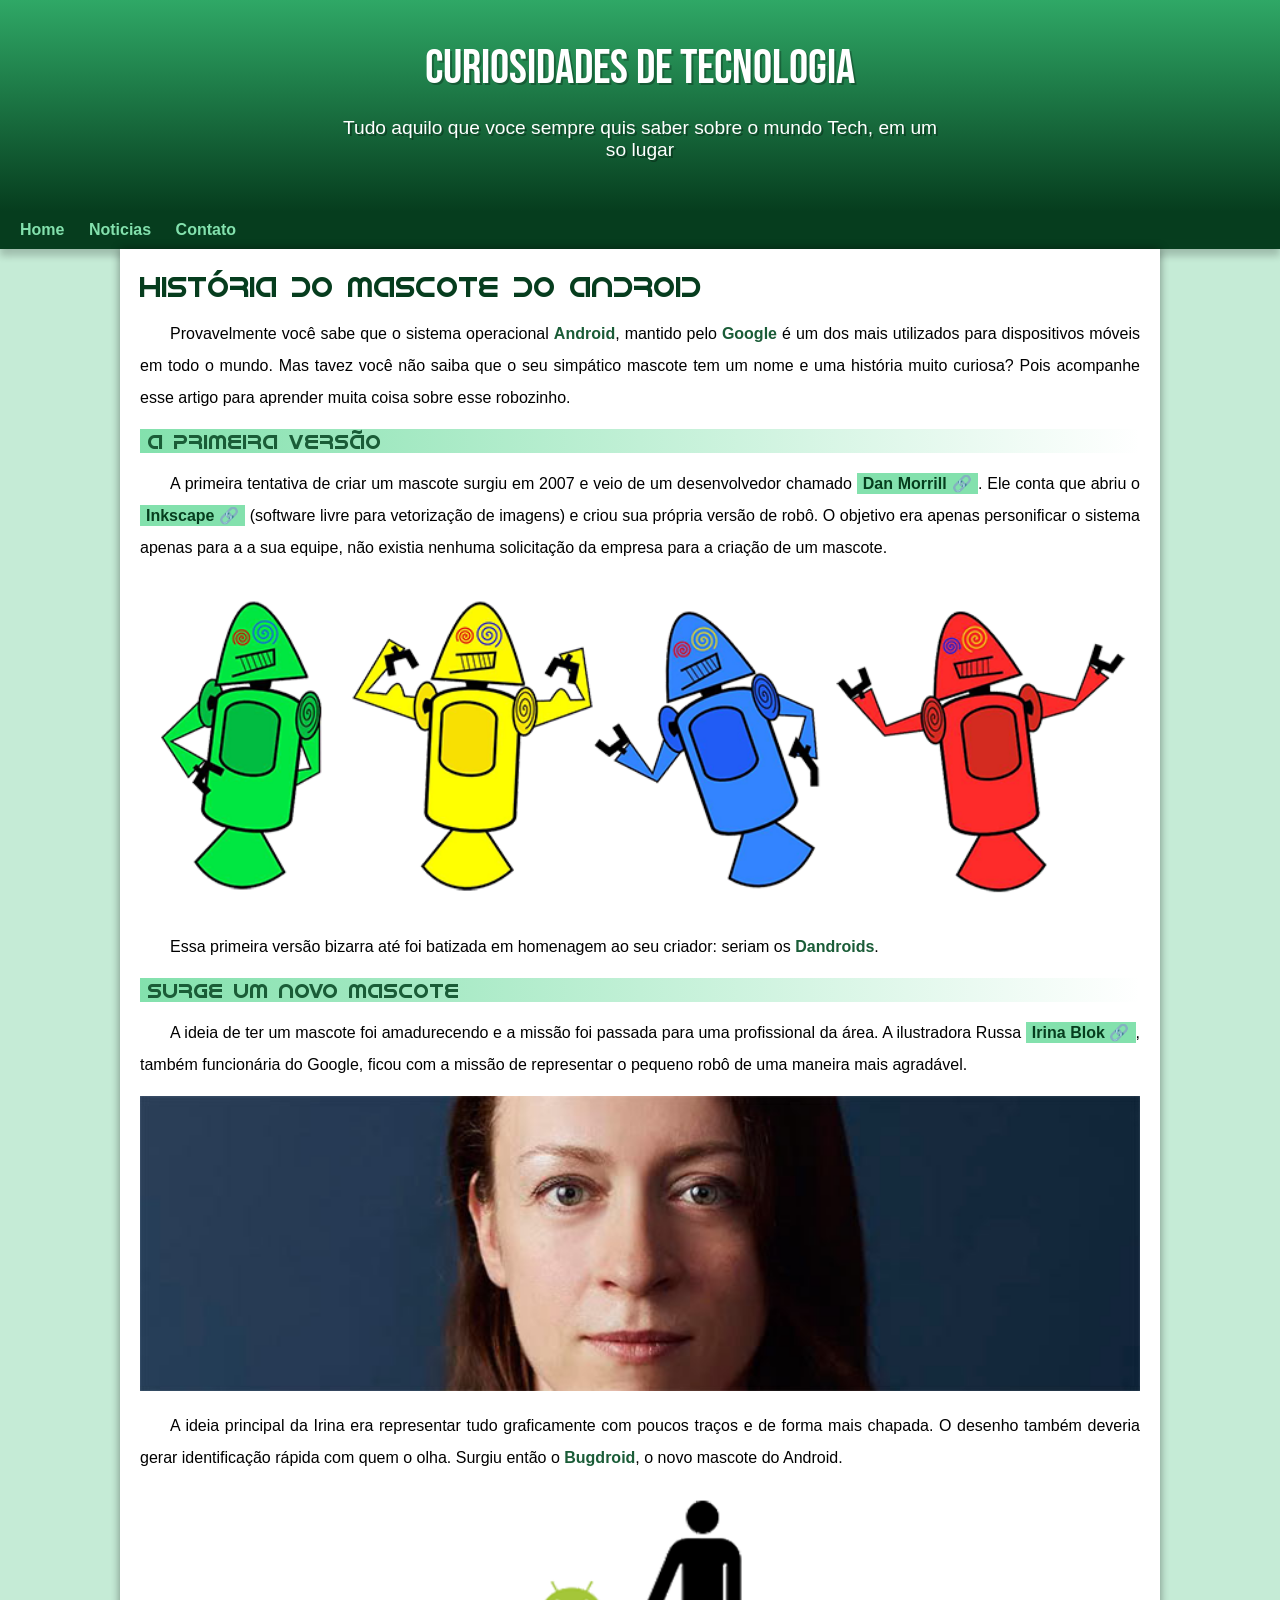
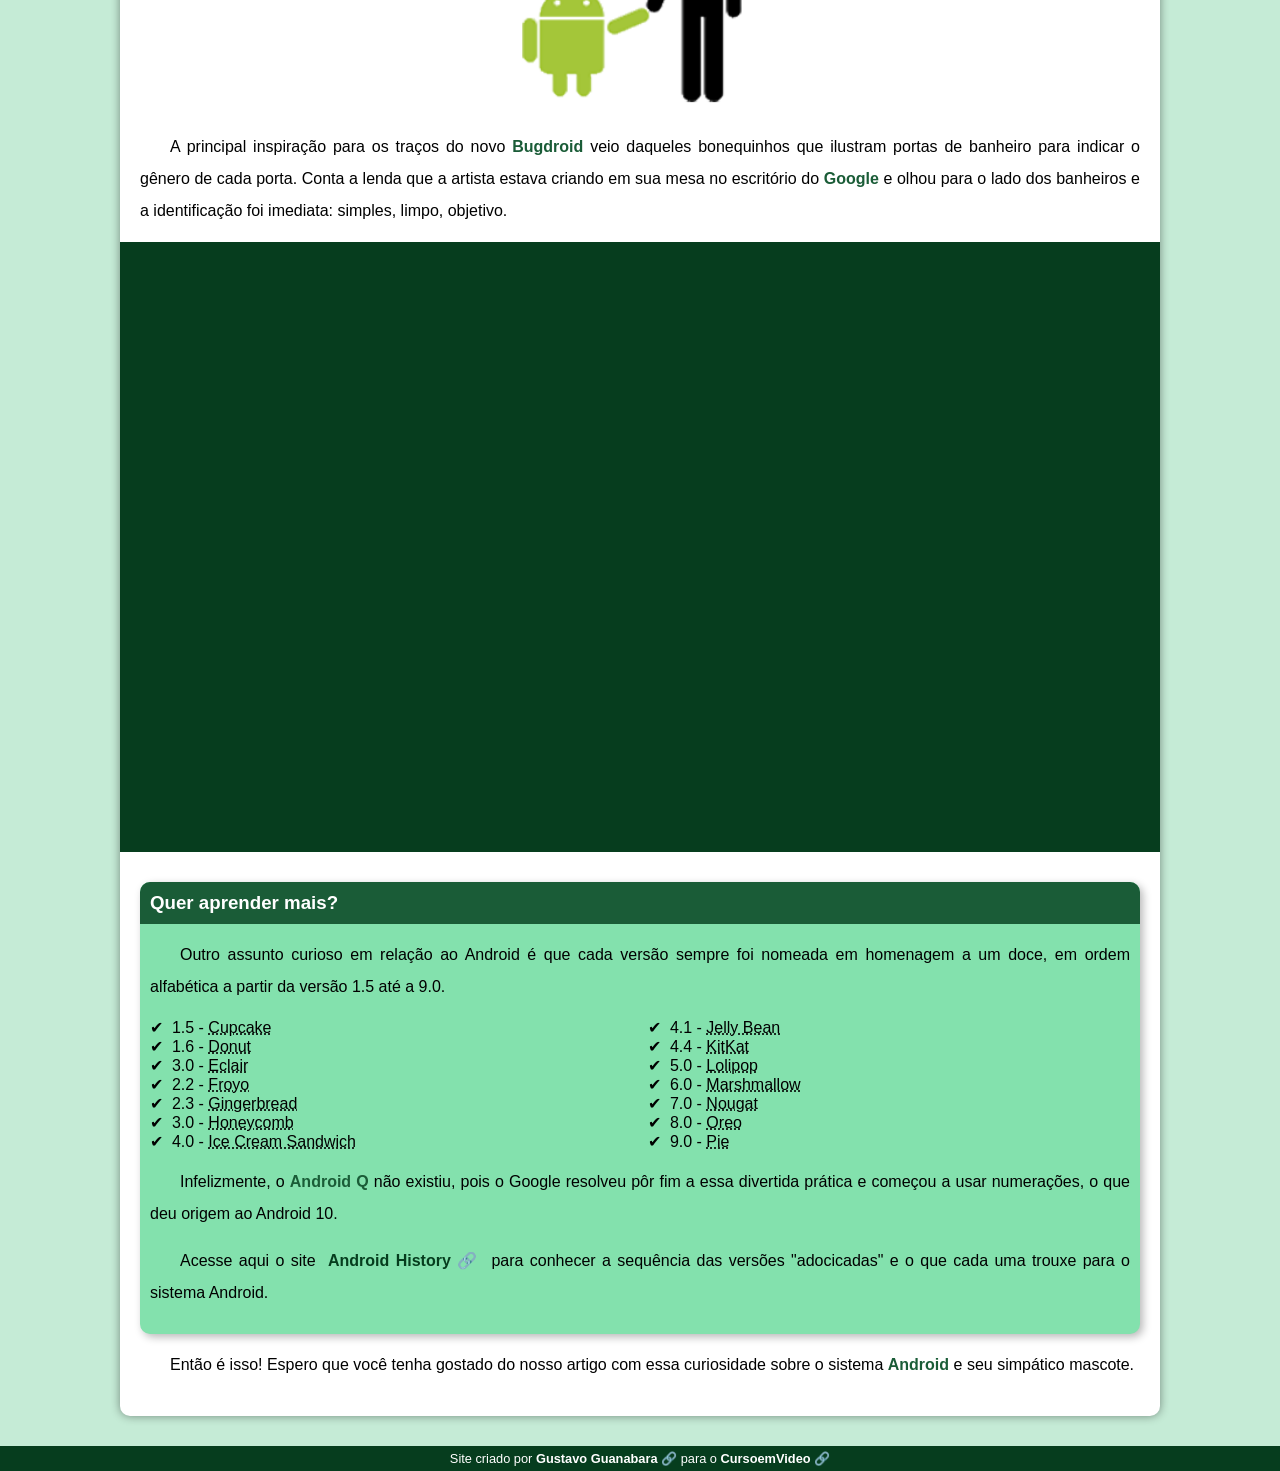
<file: index.html>
<!DOCTYPE html>
<html lang="pt-br">
<head>
    <meta charset="UTF-8">
    <meta http-equiv="X-UA-Compatible" content="IE=edge">
    <meta name="viewport" content="width=device-width, initial-scale=1.0">
    <title>Como surgiu o mascote do Android</title>
    <link rel="shortcut icon" href="imagens/favicon.ico" type="image/x-icon">
    <link rel="stylesheet" href="estilo/style.css">
    
</head>
<body>
    <header>
        <h1>Curiosidades de Tecnologia</h1>
        <p>Tudo aquilo que voce sempre quis saber sobre o mundo Tech, em um so lugar</p>
    </header>
    <nav>
        <a href="#">Home</a>
        <a href="#">Noticias</a>
        <a href="#">Contato</a>
    </nav>
    <main>
        <article>
            <h1>História do Mascote do Android</h1>

            <p>Provavelmente você sabe que o sistema operacional <strong>Android</strong>, mantido pelo <strong>Google</strong> é um dos mais utilizados para dispositivos móveis em todo o mundo. Mas tavez você não saiba que o seu simpático mascote tem um nome e uma história muito curiosa? Pois acompanhe esse artigo para aprender muita coisa sobre esse robozinho.</p>

            <h2>A primeira versão</h2>

            <p>A primeira tentativa de criar um mascote surgiu em 2007 e veio de um desenvolvedor chamado <a href="https://androidcommunity.com/dan-morrill-shows-us-the-android-mascot-that-almost-was-20130103/" target="_blank" class="externo">Dan Morrill</a>. Ele conta que abriu o <a href="https://inkscape.org/pt-br/" target="_blank" class="externo">Inkscape</a> (software livre para vetorização de imagens) e criou sua própria versão de robô. O objetivo era apenas personificar o sistema apenas para a a sua equipe, não existia nenhuma solicitação da empresa para a criação de um mascote.</p>

            <picture>
                <source media="(max-width: 670px)" srcset="imagens/dan-droids-pq.png">
                <img src="imagens/dan-droids.png" alt="Primeiro mascote do Android">
            </picture>

            <p>Essa primeira versão bizarra até foi batizada em homenagem ao seu criador: seriam os <strong>Dandroids</strong>.</p>

            <h2>Surge um novo mascote</h2>

            <p>A ideia de ter um mascote foi amadurecendo e a missão foi passada para uma profissional da área. A ilustradora Russa <a href="https://www.irinablok.com/android" target="_blank" class="externo">Irina Blok</a>, também funcionária do Google, ficou com a missão de representar o pequeno robô de uma maneira mais agradável.</p>

            <picture>
                <source media="(max-width: 670px)" srcset="imagens/irina-blok-pq.jpg">
                <img src="imagens/irina-blok.jpg" alt="Irina Blok, criadora do Bugdroid">
            </picture>

            <p>A ideia principal da Irina era representar tudo graficamente com poucos traços e de forma mais chapada. O desenho também deveria gerar identificação rápida com quem o olha. Surgiu então o <strong>Bugdroid</strong>, o novo mascote do Android.</p>

            <img src="imagens/bugdroid.png" class="pequena" alt="Bugdroid">

            <p>A principal inspiração para os traços do novo <strong>Bugdroid</strong> veio daqueles bonequinhos que ilustram portas de banheiro para indicar o gênero de cada porta. Conta a lenda que a artista estava criando em sua mesa no escritório do <strong>Google</strong> e olhou para o lado dos banheiros e a identificação foi imediata: simples, limpo, objetivo.</p>

            <div class="video">
                <iframe width="560" height="315" src="https://www.youtube.com/embed/l2UDgpLz20M" title="YouTube video player" frameborder="0" allow="accelerometer; autoplay; clipboard-write; encrypted-media; gyroscope; picture-in-picture" allowfullscreen></iframe>
            </div>
            
            <aside>
                <h3>Quer aprender mais?</h3>

                <p>Outro assunto curioso em relação ao Android é que cada versão sempre foi nomeada em homenagem a um doce, em ordem alfabética a partir da versão 1.5 até a 9.0.</p>

                <ul>
                    <li>1.5 - <abbr title="Bolo de Copo">Cupcake</abbr></li>
                    <li>1.6 - <abbr title="Rosquinha">Donut</abbr></li>
                    <li>3.0 - <abbr title="Bomba">Eclair</abbr></li>
                    <li>2.2 - <abbr title="Iogurte Congelado">Froyo</abbr></li>
                    <li>2.3 - <abbr title="Biscoito de Gengibre">Gingerbread</abbr></li>
                    <li>3.0 - <abbr title="Favo de Mel">Honeycomb</abbr></li>
                    <li>4.0 - <abbr title="Sanduíche de Sorvete">Ice Cream Sandwich</abbr></li>
                    <li>4.1 - <abbr title="Jujuba">Jelly Bean</abbr></li>
                    <LI>4.4 - <abbr title="KitKat">KitKat</abbr></LI>
                    <LI>5.0 - <abbr title="Pirulito">Lolipop</abbr></LI>
                    <li>6.0 - <abbr title="Marshmallow">Marshmallow</abbr></li>
                    <li>7.0 - <abbr title="Torrone">Nougat</abbr></li>
                    <li>8.0 - <abbr title="Oreo">Oreo</abbr></li>
                    <li>9.0 - <abbr title="Torta">Pie</abbr></li>
                </ul>

                <p>Infelizmente, o <strong>Android Q</strong> não existiu, pois o Google resolveu pôr fim a essa divertida prática e começou a usar numerações, o que deu origem ao Android 10.</p>

                <p>Acesse aqui o site <a href="https://www.android.com/intl/en_uk/history/#/donut" target="_blank" class="externo">Android History</a> para conhecer a sequência das versões "adocicadas" e o que cada uma trouxe para o sistema Android.</p>
            </aside>


            <p>Então é isso! Espero que você tenha gostado do nosso artigo com essa curiosidade sobre o sistema <strong>Android</strong> e seu simpático mascote.</p>
        </article>
    </main>
    <footer>
        <p>Site criado por <a href="https://gustavoguanabara.github.io/" target="_blank" class="externo">Gustavo Guanabara</a> para o <a href="https://www.youtube.com/cursoemvideo" target="_blank" class="externo">CursoemVideo</a></p>
    </footer>
</body>
</html>
</file>
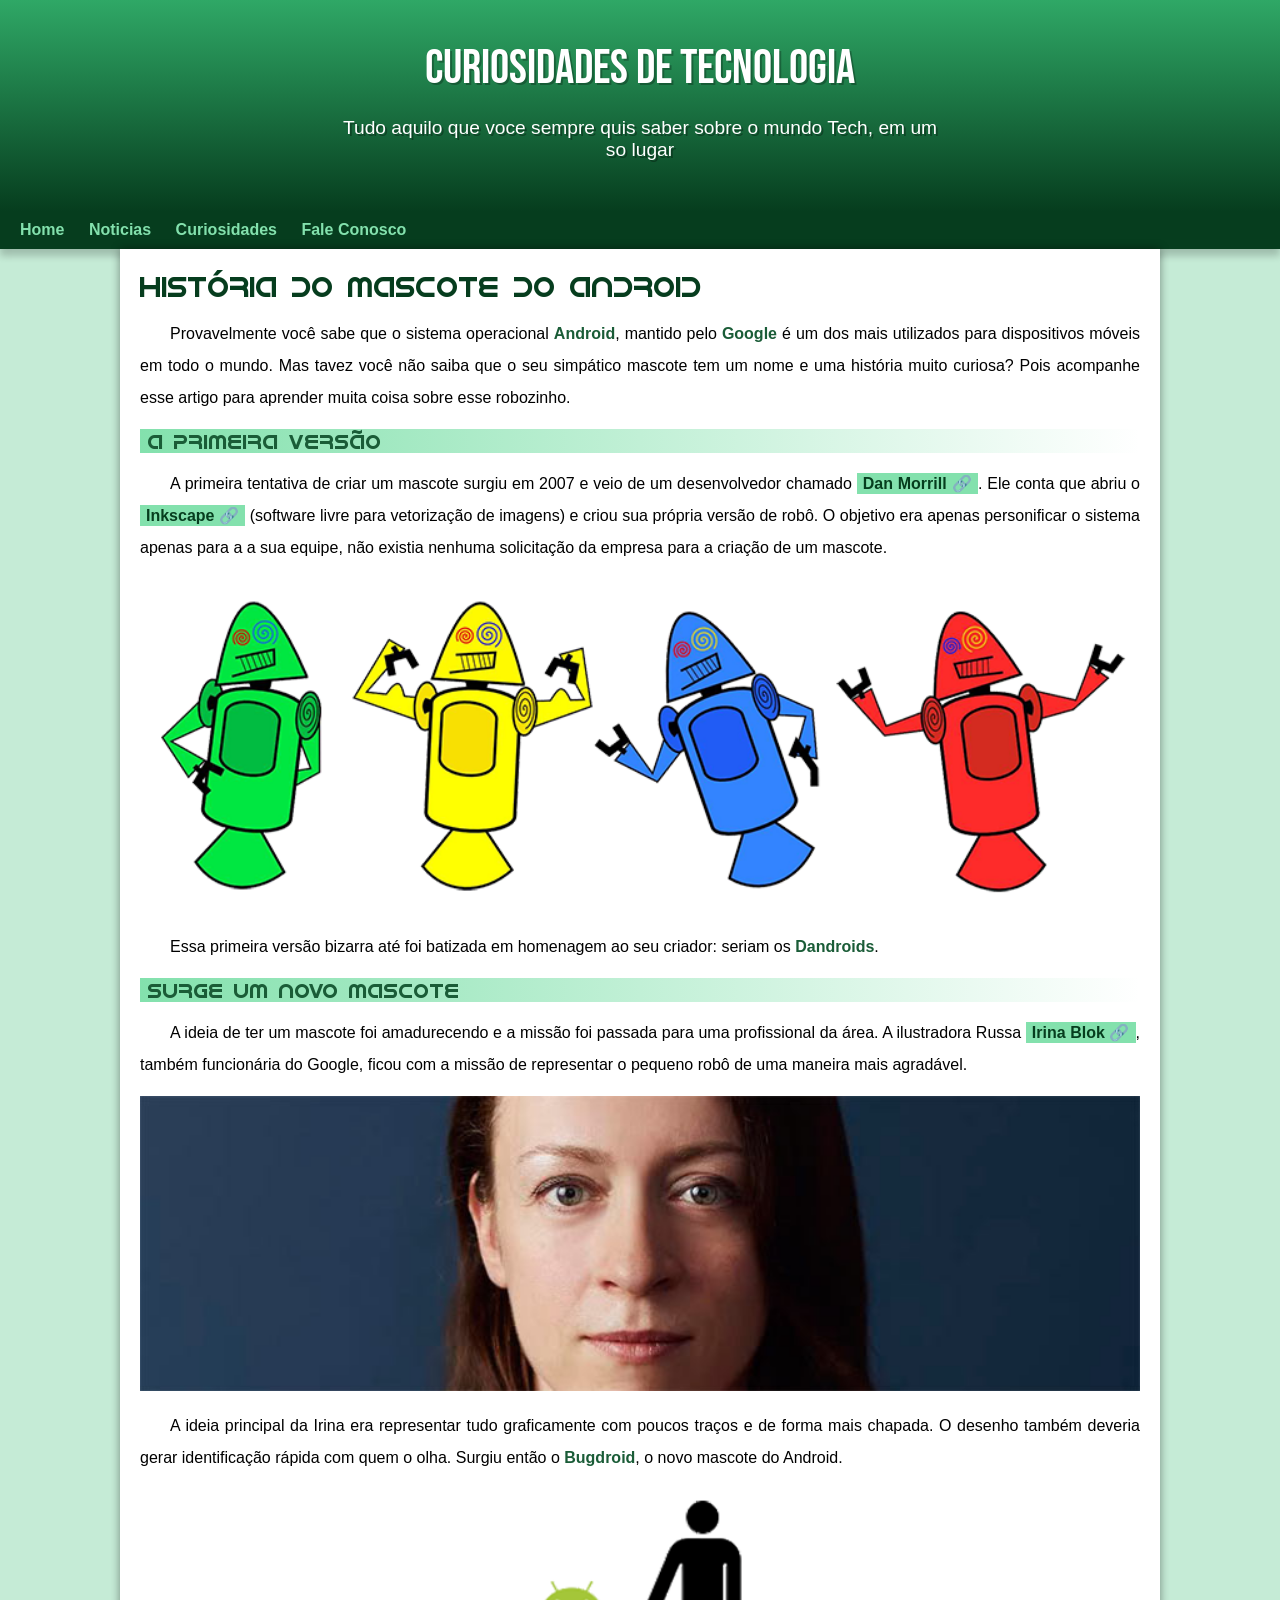
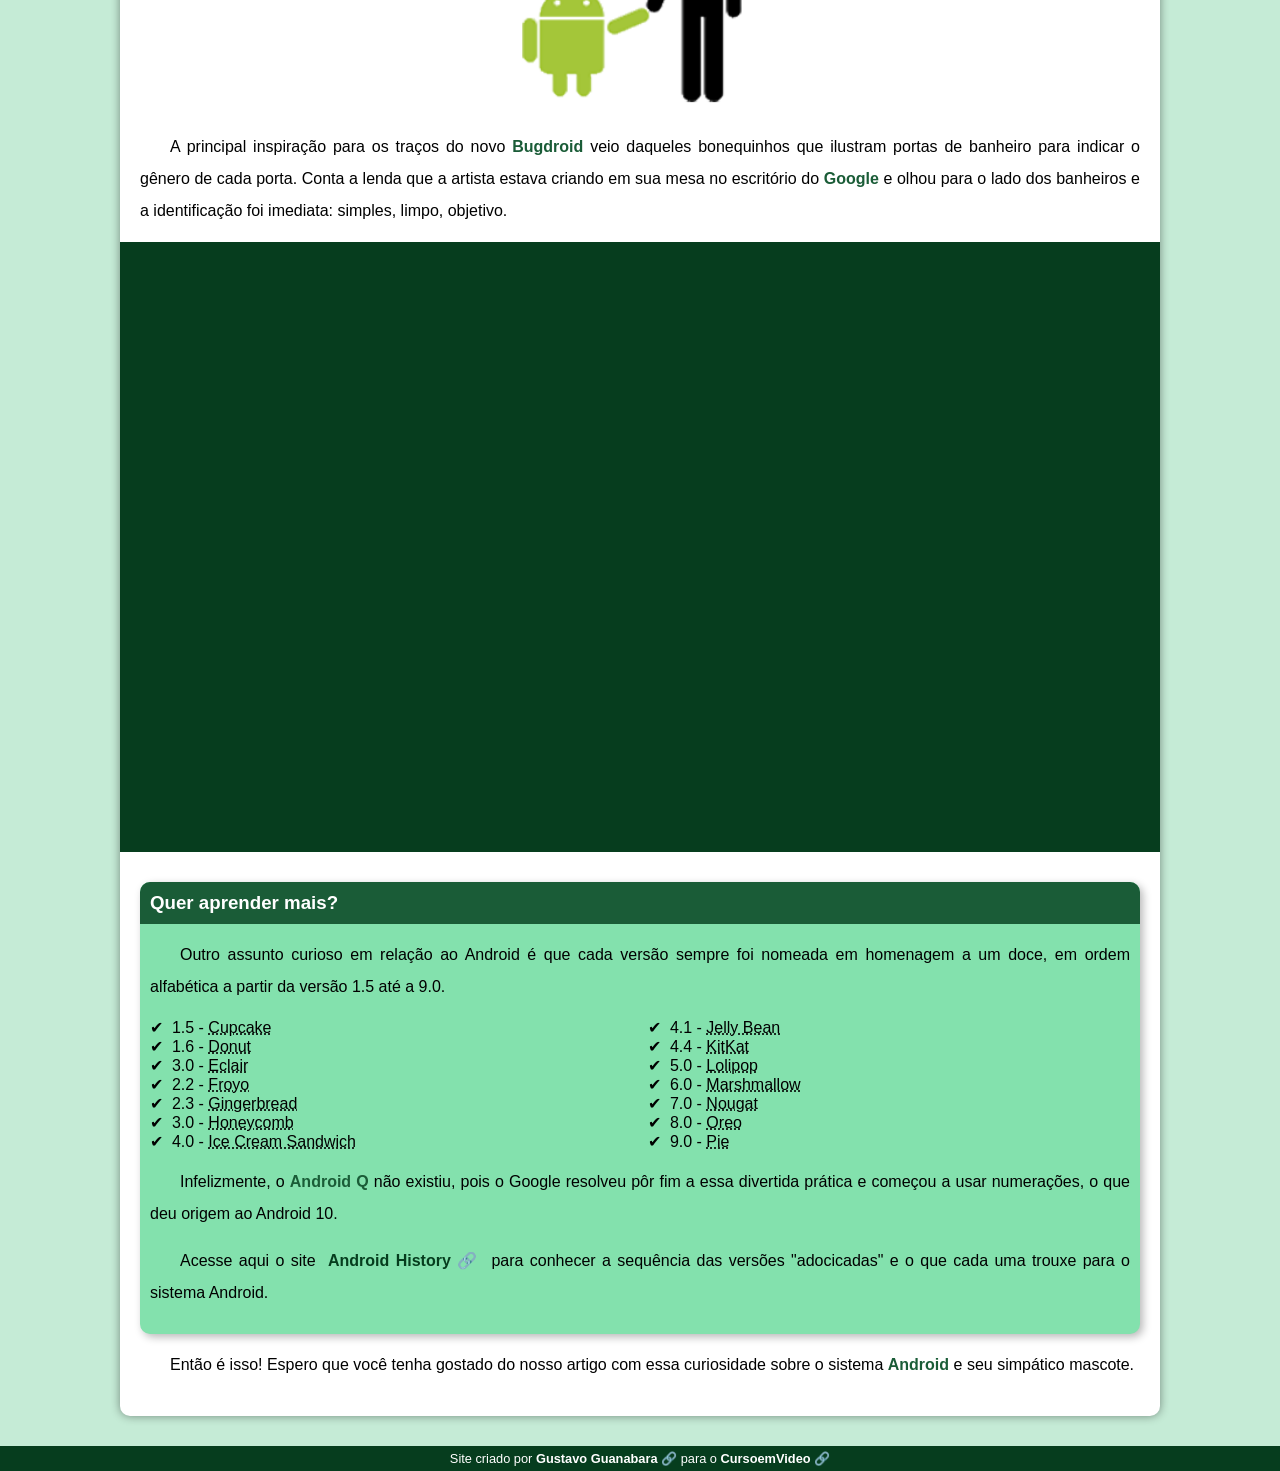
<file: android.html>
<!DOCTYPE html>
<html lang="pt-br">
<head>
    <meta charset="UTF-8">
    <meta http-equiv="X-UA-Compatible" content="IE=edge">
    <meta name="viewport" content="width=device-width, initial-scale=1.0">
    <title>Como surgiu o mascote do Android</title>
    <link rel="shortcut icon" href="imagens/favicon.ico" type="image/x-icon">
    <link rel="stylesheet" href="estilo/style.css">
    
</head>
<body>
    <header>
        <h1>Curiosidades de Tecnologia</h1>
        <p>Tudo aquilo que voce sempre quis saber sobre o mundo Tech, em um so lugar</p>
    </header>
    <nav>
        <a href="#">Home</a>
        <a href="#">Noticias</a>
        <a href="#">Curiosidades</a>
        <a href="#">Fale Conosco</a>
    </nav>
    <main>
        <article>
            <h1>História do Mascote do Android</h1>

            <p>Provavelmente você sabe que o sistema operacional <strong>Android</strong>, mantido pelo <strong>Google</strong> é um dos mais utilizados para dispositivos móveis em todo o mundo. Mas tavez você não saiba que o seu simpático mascote tem um nome e uma história muito curiosa? Pois acompanhe esse artigo para aprender muita coisa sobre esse robozinho.</p>

            <h2>A primeira versão</h2>

            <p>A primeira tentativa de criar um mascote surgiu em 2007 e veio de um desenvolvedor chamado <a href="https://androidcommunity.com/dan-morrill-shows-us-the-android-mascot-that-almost-was-20130103/" target="_blank" class="externo">Dan Morrill</a>. Ele conta que abriu o <a href="https://inkscape.org/pt-br/" target="_blank" class="externo">Inkscape</a> (software livre para vetorização de imagens) e criou sua própria versão de robô. O objetivo era apenas personificar o sistema apenas para a a sua equipe, não existia nenhuma solicitação da empresa para a criação de um mascote.</p>

            <picture>
                <source media="(max-width: 670px)" srcset="imagens/dan-droids-pq.png">
                <img src="imagens/dan-droids.png" alt="Primeiro mascote do Android">
            </picture>

            <p>Essa primeira versão bizarra até foi batizada em homenagem ao seu criador: seriam os <strong>Dandroids</strong>.</p>

            <h2>Surge um novo mascote</h2>

            <p>A ideia de ter um mascote foi amadurecendo e a missão foi passada para uma profissional da área. A ilustradora Russa <a href="https://www.irinablok.com/android" target="_blank" class="externo">Irina Blok</a>, também funcionária do Google, ficou com a missão de representar o pequeno robô de uma maneira mais agradável.</p>

            <picture>
                <source media="(max-width: 670px)" srcset="imagens/irina-blok-pq.jpg">
                <img src="imagens/irina-blok.jpg" alt="Irina Blok, criadora do Bugdroid">
            </picture>

            <p>A ideia principal da Irina era representar tudo graficamente com poucos traços e de forma mais chapada. O desenho também deveria gerar identificação rápida com quem o olha. Surgiu então o <strong>Bugdroid</strong>, o novo mascote do Android.</p>

            <img src="imagens/bugdroid.png" class="pequena" alt="Bugdroid">

            <p>A principal inspiração para os traços do novo <strong>Bugdroid</strong> veio daqueles bonequinhos que ilustram portas de banheiro para indicar o gênero de cada porta. Conta a lenda que a artista estava criando em sua mesa no escritório do <strong>Google</strong> e olhou para o lado dos banheiros e a identificação foi imediata: simples, limpo, objetivo.</p>

            <div class="video">
                <iframe width="560" height="315" src="https://www.youtube.com/embed/l2UDgpLz20M" title="YouTube video player" frameborder="0" allow="accelerometer; autoplay; clipboard-write; encrypted-media; gyroscope; picture-in-picture" allowfullscreen></iframe>
            </div>
            
            <aside>
                <h3>Quer aprender mais?</h3>

                <p>Outro assunto curioso em relação ao Android é que cada versão sempre foi nomeada em homenagem a um doce, em ordem alfabética a partir da versão 1.5 até a 9.0.</p>

                <ul>
                    <li>1.5 - <abbr title="Bolo de Copo">Cupcake</abbr></li>
                    <li>1.6 - <abbr title="Rosquinha">Donut</abbr></li>
                    <li>3.0 - <abbr title="Bomba">Eclair</abbr></li>
                    <li>2.2 - <abbr title="Iogurte Congelado">Froyo</abbr></li>
                    <li>2.3 - <abbr title="Biscoito de Gengibre">Gingerbread</abbr></li>
                    <li>3.0 - <abbr title="Favo de Mel">Honeycomb</abbr></li>
                    <li>4.0 - <abbr title="Sanduíche de Sorvete">Ice Cream Sandwich</abbr></li>
                    <li>4.1 - <abbr title="Jujuba">Jelly Bean</abbr></li>
                    <LI>4.4 - <abbr title="KitKat">KitKat</abbr></LI>
                    <LI>5.0 - <abbr title="Pirulito">Lolipop</abbr></LI>
                    <li>6.0 - <abbr title="Marshmallow">Marshmallow</abbr></li>
                    <li>7.0 - <abbr title="Torrone">Nougat</abbr></li>
                    <li>8.0 - <abbr title="Oreo">Oreo</abbr></li>
                    <li>9.0 - <abbr title="Torta">Pie</abbr></li>
                </ul>

                <p>Infelizmente, o <strong>Android Q</strong> não existiu, pois o Google resolveu pôr fim a essa divertida prática e começou a usar numerações, o que deu origem ao Android 10.</p>

                <p>Acesse aqui o site <a href="https://www.android.com/intl/en_uk/history/#/donut" target="_blank" class="externo">Android History</a> para conhecer a sequência das versões "adocicadas" e o que cada uma trouxe para o sistema Android.</p>
            </aside>


            <p>Então é isso! Espero que você tenha gostado do nosso artigo com essa curiosidade sobre o sistema <strong>Android</strong> e seu simpático mascote.</p>
        </article>
    </main>
    <footer>
        <p>Site criado por <a href="https://gustavoguanabara.github.io/" target="_blank" class="externo">Gustavo Guanabara</a> para o <a href="https://www.youtube.com/cursoemvideo" target="_blank" class="externo">CursoemVideo</a></p>
    </footer>
</body>
</html>
</file>
<file: estilo/style.css>
@charset "UTF-8";

@import url('https://fonts.googleapis.com/css2?family=Bebas+Neue&display=swap');

@font-face {
    font-family: 'Android';
    src: url('../fontes/idroid.otf') format('opentype');
    font-weight: normal;
}

:root {
    --cor0: #c5ebd6;
    --cor1: #83e1ad;
    --cor2: #3ddc84;
    --cor3: #2fa866;
    --cor4: #1a5c37;
    --cor5: #063d1e;

    --fonte-padrao: Arial, Verdana, Helvetica, sans-serif;
    --fonte-destaque: 'Bebas Neue', cursive;
    --fonte-android: 'Android', cursive;
}

* {
    margin: 0px;
    padding: 0px;
}

body {
    background-color: var(--cor0);
    font-family: var(--fonte-padrao);
}

a.externo::after {
    content: '\00A0\1F517';
}

header {
    background-image: linear-gradient(to bottom, var(--cor3), var(--cor5));
    min-height: 150px;
    text-align: center;
    padding-top: 40px;
}

header > h1 {
    color: white;
    font-family: var(--fonte-destaque);
    font-size: 3em;
    font-weight: normal;
    margin-bottom: 20px;
    text-shadow: 2px 2px 0px rgba(0, 0, 0, 0.267);
}

header > p {
    font-family: var(--fonte-padrao);
    font-size: 1.2em;
    color: white;
    max-width: 600px;
    padding-right: 10px;
    padding-left: 10px;
    margin: auto;
    padding-bottom: 50px;
    text-shadow: 2px 2px 0px rgba(0, 0, 0, 0.315);
}

nav {
    background-color: var(--cor5);
    padding: 10px;
    box-shadow: 0px 7px 7px rgba(0, 0, 0, 0.192);
}

nav > a {
    color: var(--cor1);
    padding: 10px;
    border-radius: 5px;
    text-decoration: none;
    font-weight: bold;
    transition-duration: .5s;
}

nav > a:hover {
    background-color: var(--cor3);
    color: var(--cor5);
}

main {

    min-width: 300px;
    max-width: 1000px;
    margin: auto;
    margin-bottom: 30px;
    padding: 20px;
    background-color: white;
    box-shadow: 0px 0px 10px rgba(0, 0, 0, 0.418);
    border-bottom-left-radius: 10px;
    border-bottom-right-radius: 10px;
}

main h1 {
    color: var(--cor5);
    font-family: var(--fonte-android);
    font-weight: normal;
    font-size: 1.8em;
}

main h2 {
    font-family: var(--fonte-android);
    color: var(--cor4);
    font-size: 1.3em;
    font-weight: normal;
    background-image: linear-gradient(to right, var(--cor1), transparent);
    text-indent: 8px;
}

main p {
    margin: 15px 0px;
    text-align: justify;
    text-indent: 30px;
    font-size: 1em;
    line-height: 2em;
}

main strong {
    color: var(--cor4);
    font-weight: bold;
}

main a {
    text-decoration: none;
    font-weight: bold;
    color: var(--cor5);
    background-color: var(--cor1);
    padding: 2px 6px;
}

main a:hover {
    text-decoration: underline;
    color: var(--cor4);
}

main img {
    width: 100%;
}

main img.pequena {
    max-width: 350px;
    display: block;
    margin: auto;
}

div.video {
    background-color: var(--cor5);
    margin: 0px -20px 30px -20px;
    padding: 20px;
    padding-bottom: 59%;
    position: relative;
}

div.video > iframe {
    position: absolute;
    top: 5%;
    left: 5%;
    width: 90%;
    height: 90%;
}

aside {
    background-color: var(--cor1);
    padding: 10px;
    border-radius: 10px;
    box-shadow: 3px 3px 8px rgba(0, 0, 0, 0.281);
}

aside > h3 {
    background-color: var(--cor4);
    color: white;
    padding: 10px;
    margin: -10px -10px 0px -10px;
    border-radius: 10px 10px 0px 0px;
}

aside > ul {
    list-style-type: '\2714\00A0\00A0';
    list-style-position: inside;
    columns: 2;
}

footer {
    background-color: var(--cor5);
    color: white;
    text-align: center;
    font-size: 0.8em;
    padding: 5px;
}

footer a {
    color: white;
    font-weight: bolder;
    text-decoration: none;
}

footer a:hover {
    text-decoration: underline;
    color: var(--cor1);
}
</file>
